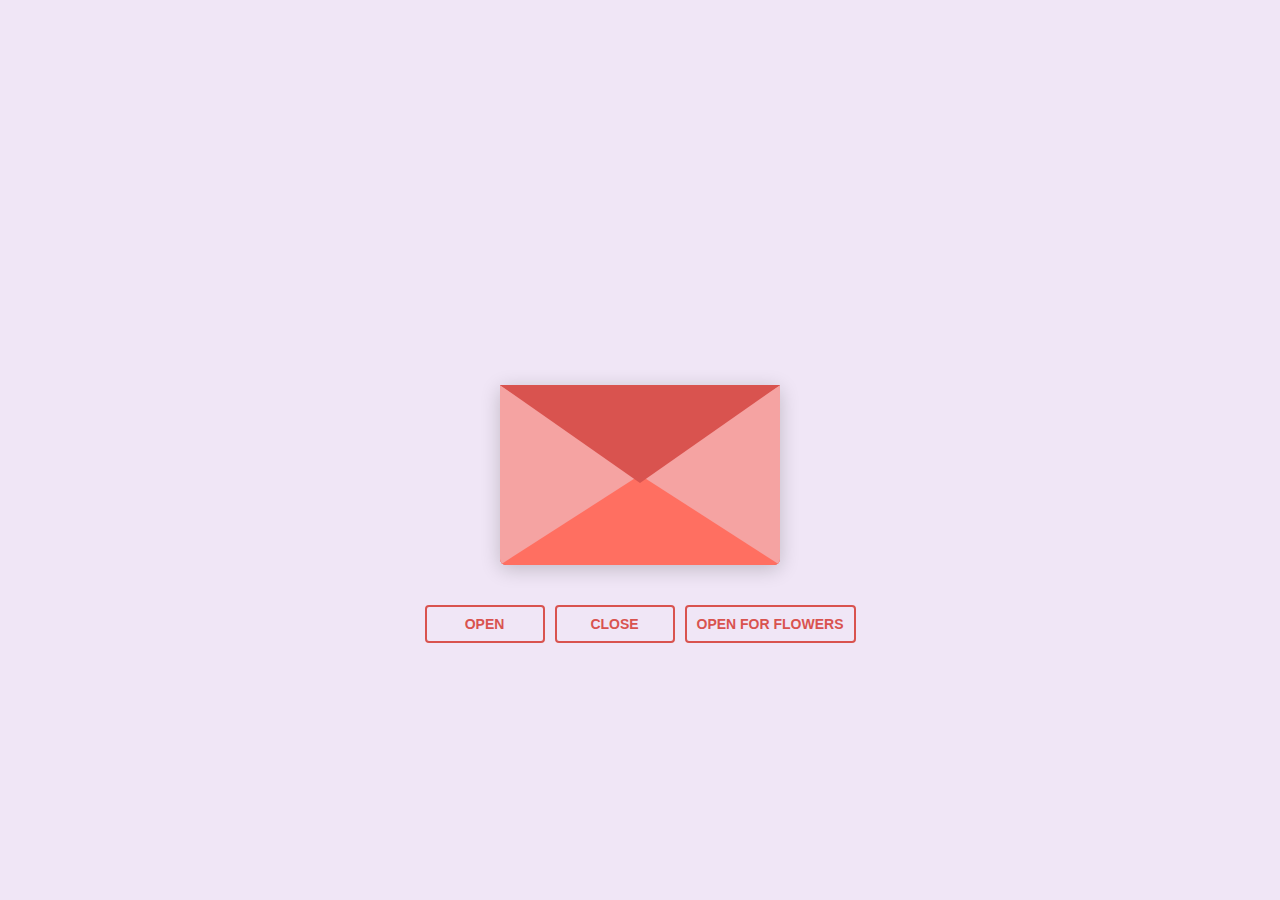
<file: index.html>
<!DOCTYPE html>
<html lang="en">
  <head>
    <meta charset="UTF-8" />
    <title>Letter to Phoebe</title>
    <link rel="preconnect" href="https://fonts.googleapis.com" />
    <link rel="preconnect" href="https://fonts.gstatic.com" crossorigin />
    <link
      href="https://fonts.googleapis.com/css2?family=Dancing+Script:wght@400..700&display=swap"
      rel="stylesheet" />
    <link rel="stylesheet" href="love letter 2.css" />
  </head>
  <body>
    <!-- tiktok meowish -->
    <div class="envlope-wrapper">
      <div id="envelope" class="close">
        <div class="front flap"></div>
        <div class="front pocket"></div>
        <div class="letter">
          <div class="words line1">To: Bebuu Phoebe</div>
          <div class="words line2">Happy Valentine's day beb!!💖</div>
          <div class="words line3">I lovee youu so so so muchh</div>
          <div class="words line4">sorry wala muna ako gift sayoo hehe</div>
          <div class="words line5">pero sana nag enjoy ka sa date natin kanina</div>
          <div class="words line6">eto lang muna gift ko sayo thru code🤣</div>
          <div class="words line7">soon babawi akoo sayo😙</div>
          <div class="words line8">I love youu, sana ma-appreciate mo to😘</div>
        </div>
        <div class="hearts">
          <div class="heart a1"></div>
          <div class="heart a2"></div>
          <div class="heart a3"></div>
        </div>
      </div>
    </div>
    <div class="reset">
      <button id="open">Open</button>
      <button id="reset">Close</button>
      <button id="open-flowers">Open for flowers</button>
    </div>

    <script src="https://cdnjs.cloudflare.com/ajax/libs/jquery/3.5.1/jquery.min.js"></script>
    <script src="love letter 2.js"></script>
  </body>
</html>
</file>
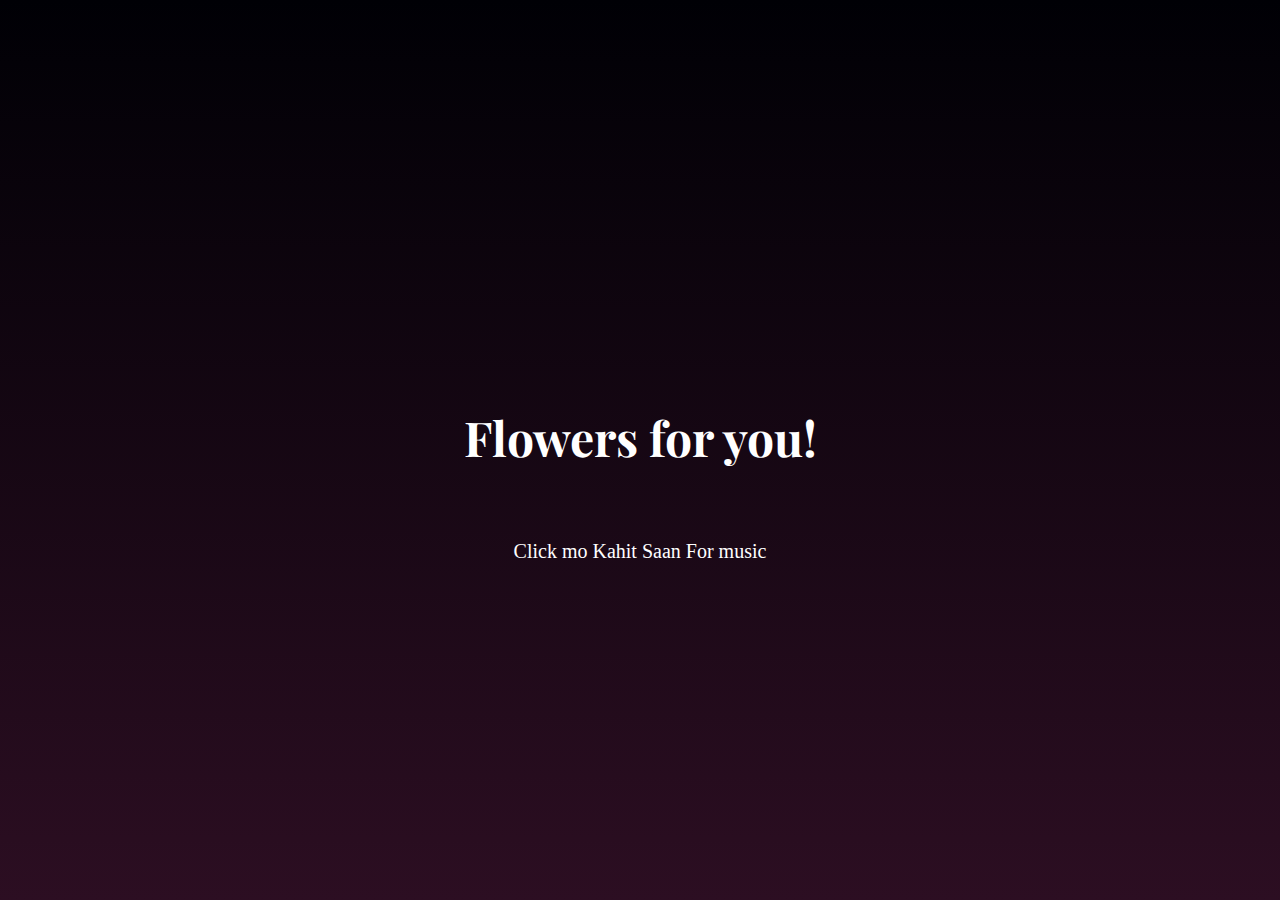
<file: animated_flower.html>
<!DOCTYPE html>
<html lang="en">
  <head>
    <meta charset="UTF-8" />
    <meta name="viewport" content="width=device-width, initial-scale=1.0" />
    <title>Flowers</title>
    <link rel="stylesheet" href="styles.css" />

    <link
      href="https://fonts.googleapis.com/css2?family=Dancing+Script:wght@400;700&display=swap"
      rel="stylesheet" />
    <link
      href="https://fonts.googleapis.com/css2?family=Roboto+Slab:wght@400;700&display=swap"
      rel="stylesheet" />
    <link
      href="https://fonts.googleapis.com/css2?family=Playfair+Display:wght@400;700&display=swap"
      rel="stylesheet" />
  </head>

  <body class="not-loaded">
    <h1>Flowers for you!</h1>
    <p class="my-name">Click mo Kahit Saan For music</p>
    <div class="rain"></div>
    <div class="flower" id="animation-flower">
      <div class="f-wrapper">
        <div class="flower__line"></div>
        <div class="f">
          <div class="flower__leaf flower__leaf--1"></div>
          <div class="flower__leaf flower__leaf--2"></div>
          <div class="flower__leaf flower__leaf--3"></div>
          <div class="flower__leaf flower__leaf--4"></div>
          <div class="flower__leaf flower__leaf--5"></div>
          <div class="flower__leaf flower__leaf--6"></div>
          <div class="flower__leaf flower__leaf--7"></div>
          <div
            class="flower__leaf flower__leaf--8 flower__fall-down--yellow"></div>
        </div>
      </div>

      <div class="f-wrapper f-wrapper--2">
        <div class="flower__line"></div>
        <div class="f">
          <div class="flower__leaf flower__leaf--1"></div>
          <div class="flower__leaf flower__leaf--2"></div>
          <div class="flower__leaf flower__leaf--3"></div>
          <div class="flower__leaf flower__leaf--4"></div>
          <div class="flower__leaf flower__leaf--5"></div>
          <div class="flower__leaf flower__leaf--6"></div>
          <div class="flower__leaf flower__leaf--7"></div>
          <div
            class="flower__leaf flower__leaf--8 flower__fall-down--pink"></div>
        </div>
      </div>

      <div class="f-wrapper f-wrapper--3">
        <div class="flower__line"></div>
        <div class="f">
          <div class="flower__leaf flower__leaf--1"></div>
          <div class="flower__leaf flower__leaf--2"></div>
          <div class="flower__leaf flower__leaf--3"></div>
          <div class="flower__leaf flower__leaf--4"></div>
          <div class="flower__leaf flower__leaf--5"></div>
          <div class="flower__leaf flower__leaf--6"></div>
          <div class="flower__leaf flower__leaf--7"></div>
          <div
            class="flower__leaf flower__leaf--8 flower__fall-down--purple"></div>
        </div>
      </div>
      <div class="flower__glass"></div>
    </div>
    <audio id="bg-music" src="i_love.mp3" autoplay loop muted></audio>

    <script src="script.js"></script>
  </body>
</html>
</file>
<file: love letter 2.css>
#envelope {
  position: relative;
  width: 280px;
  height: 180px;
  border-bottom-left-radius: 6px;
  border-bottom-right-radius: 6px;
  margin-left: auto;
  margin-right: auto;
  top: 150px;
  background-color: #d9534f; /* Warm romantic red */
  box-shadow: 0 4px 20px rgba(0, 0, 0, 0.2);
}

.front {
  position: absolute;
  width: 0;
  height: 0;
  z-index: 3;
}

.flap {
  border-left: 140px solid transparent;
  border-right: 140px solid transparent;
  border-bottom: 82px solid transparent;
  /* a little smaller */
  border-top: 98px solid #d9534f; /* Same romantic red */
  /* a little larger */
  transform-origin: top;
  pointer-events: none;
}

.pocket {
  border-left: 140px solid #f5a3a2; /* Soft pinkish red for the pocket */
  border-right: 140px solid #f5a3a2;
  border-bottom: 90px solid #ff6f61; /* Lighter romantic red */
  border-top: 90px solid transparent;
  border-bottom-left-radius: 6px;
  border-bottom-right-radius: 6px;
}

.close .letter {
  transform: translateY(0px);
  transition: transform 0.4s ease, z-index 1s, opacity 0.4s ease;
  z-index: 1;
  opacity: 0;
}

.open .letter {
  transform: translate(-50%, -50%) scale(1.1); /* Center the letter */
  top: -80%;
  left: -7%;
  transition: transform 0.4s 0.6s ease, z-index 0.6s, opacity 0.4s ease;
  z-index: 10;
  opacity: 1;
}

.letter {
  position: absolute;
  background-color: #fff;
  width: 100%;
  height: 100%;
  top: 100%; /* Ensure the letter is fully visible when opened */
  transform: translateX(-50%);
  border-radius: 6px;
  box-shadow: 0 4px 26px rgba(0, 0, 0, 0.2);
  font-family: "Dancing Script", cursive;
  padding: 20px;
  text-align: center;
}



.letter:after {
  content: "";
  position: absolute;
  top: 0;
  bottom: 0;
  left: 0;
  right: 0;
}




.words {
  position: absolute;
  left: 10%;
  width: 80%;
  height: 10%; /* Adjusted height */
  background-color: #ffe6e6; /* Light romantic tone */
}

.words.line1 {
  top: 5%; /* Adjusted position */
  font-size: 0.7rem;
}

.words.line2 {
  top: 15%; /* Adjusted position */
  text-align: center;
  font-size: 1.1rem;
}

.words.line3 {
  top: 25%; /* Adjusted position */
  font-size: 1.1rem;
  text-align: center;
}

.words.line4 {
  top: 35%; /* Adjusted position */
  font-size: 1.1rem;
  text-align: center;
}

.words.line5 {
  top: 45%; /* Adjusted position */
  font-size: 1.1rem;
  text-align: center;
}

.words.line6 {
  top: 55%; /* Adjusted position */
  font-size: 1.1rem;
  text-align: center;
}

.words.line7 {
  top: 65%; /* Adjusted position */
  font-size: 1.1rem;
  text-align: center;
}

.words.line8 {
  top: 75%; /* Adjusted position */
  font-size: 1.1rem;
  text-align: center;
}

.open .flap {
  transform: rotateX(180deg);
  transition: transform 0.4s ease, z-index 0.6s;
  z-index: 1;
}

.close .flap {
  transform: rotateX(0deg);
  transition: transform 0.4s 0.6s ease, z-index 1s;
  z-index: 5;
}

.close .letter {
  transform: translateY(0px);
  transition: transform 0.4s ease, z-index 1s;
  z-index: 1;
}

.open .letter {
  transform: translateY(-100px);
  transition: transform 0.4s 0.6s ease, z-index 0.6s;
  z-index: 2;
}

.hearts {
  position: absolute;
  top: 90px;
  left: 0;
  right: 0;
  z-index: 2;
}

.heart {
  position: absolute;
  bottom: 0;
  right: 10%;
  pointer-events: none;
}

.heart:before,
.heart:after {
  position: absolute;
  content: "";
  left: 50px;
  top: 0;
  width: 50px;
  height: 80px;
  background: #e60073; /* Deep romantic pink */
  border-radius: 50px 50px 0 0;
  transform: rotate(-45deg);
  transform-origin: 0 100%;
  pointer-events: none;
}

.heart:after {
  left: 0;
  transform: rotate(45deg);
  transform-origin: 100% 100%;
}

.close .heart {
  opacity: 0;
  -webkit-animation: none;
  animation: none;
}

.a1 {
  left: 20%;
  transform: scale(0.6);
  opacity: 1;
  -webkit-animation: slideUp 4s linear 1, sideSway 2s ease-in-out 4 alternate;
  -moz-animation: slideUp 4s linear 1, sideSway 2s ease-in-out 4 alternate;
  -webkit-animation-fill-mode: forwards;
  animation-fill-mode: forwards;
  -webkit-animation-delay: 0.7s;
  animation-delay: 0.7s;
}

.a2 {
  left: 55%;
  transform: scale(1);
  opacity: 1;
  -webkit-animation: slideUp 5s linear 1, sideSway 4s ease-in-out 2 alternate;
  -moz-animation: slideUp 5s linear 1, sideSway 4s ease-in-out 2 alternate;
  -webkit-animation-fill-mode: forwards;
  animation-fill-mode: forwards;
  -webkit-animation-delay: 0.7s;
  animation-delay: 0.7s;
}

.a3 {
  left: 10%;
  transform: scale(0.8);
  opacity: 1;
  -webkit-animation: slideUp 7s linear 1, sideSway 2s ease-in-out 6 alternate;
  -moz-animation: slideUp 7s linear 1, sideSway 2s ease-in-out 6 alternate;
  -webkit-animation-fill-mode: forwards;
  animation-fill-mode: forwards;
  -webkit-animation-delay: 0.7s;
  animation-delay: 0.7s;
}

@-webkit-keyframes slideUp {
  0% {
    top: 0;
  }
  100% {
    top: -600px;
  }
}
@keyframes slideUp {
  0% {
    top: 0;
  }
  100% {
    top: -600px;
  }
}
@-webkit-keyframes sideSway {
  0% {
    margin-left: 0px;
  }
  100% {
    margin-left: 50px;
  }
}
@keyframes sideSway {
  0% {
    margin-left: 0px;
  }
  100% {
    margin-left: 50px;
  }
}
body {
  background-color: #f0e6f6; /* Soft lavender for a romantic, dreamy feel */
}

.envlope-wrapper {
  height: 450px; /* Increase height to push content down */
  display: flex;
  justify-content: center;
  align-items: center;
  margin-top: 100px; /* Moves the envelope further down */
}

.reset {
  display: flex;
  justify-content: center;
  align-items: center;
  margin-top: 50px; /* Moves the buttons further down */
}

.reset button {
  font-weight: 800;
  font-style: normal;
  transition: all 0.1s linear;
  -webkit-appearance: none;
  background-color: transparent;
  border: solid 2px #d9534f;
  border-radius: 4px;
  color: #d9534f;
  display: inline-block;
  font-size: 14px;
  text-transform: uppercase;
  margin: 5px;
  padding: 10px;
  line-height: 1em;
  text-decoration: none;
  min-width: 120px;
  cursor: pointer;
}

.reset button:hover {
  background-color: #d9534f;
  color: #fff;
}


.open #envelope {
  filter: blur(8px);
  transition: filter 0.4s ease;
}
</file>
<file: styles.css>
*,
*::after,
*::before {
  padding: 0;
  margin: 0;
  box-sizing: border-box;
}
:root {
  --color-bg: linear-gradient(to top, #2c0e22, #000005);
  --color-glass: linear-gradient(to left, #142544, #1a9092);
  --color-water: linear-gradient(to left, #142544, #1b6d6e);
}
body {
  background-image: var(--color-bg);
  min-height: 100vh;
  display: flex;
  justify-content: center;
  align-items: flex-end;
  overflow: hidden;
  text-align: center;
}
h1 {
  font-size: 3rem;
  color: white;
  position: absolute;
  top: 45%;
  font-family: "Playfair Display", serif;
  opacity: 1;
  animation: word-animation 3s ease-in-out forwards;
}
.my-name {
  position: absolute;
  color: rgb(255, 255, 255);
  top: 60%;
  animation: word-animation 3s ease-in-out forwards;
  font-size: 20px;
}
.rain {
  height: 0.5rem;
  width: 0.15rem;
  background-color: rgba(255, 255, 255, 0.432);
  position: absolute;
  top: -10px;
  border-radius: 45%;
  z-index: 2;
  animation: rain-drop 1s linear forwards;
}

@keyframes rain-drop {
  from {
    transform: translateY(-100%);
  }
  to {
    transform: translateY(110vh);
  }
}
@keyframes word-animation {
  to {
    opacity: 0;
  }
}

.flower {
  position: relative;
  display: none;
}

.flower__glass {
  width: 20vmin;
  height: 30vmin;
  background-image: var(--color-glass);
  clip-path: polygon(0 0, 100% 0, 85% 100%, 15% 100%);
  opacity: 0.8;
  position: relative;
}

.flower__glass::after {
  content: "";
  position: absolute;
  bottom: 0;
  left: 0;
  background-color: #182843;
  width: 100%;
  height: 2vmin;
}

.flower__glass::before {
  content: "";
  position: absolute;
  bottom: 0;
  left: 0;
  background-image: var(--color-water);
  width: 100%;
  height: 15vmin;
}

.f-wrapper {
  position: absolute;
  left: 45%;
  bottom: 2vmin;
}

.f-wrapper--2 {
  left: 50%;
  bottom: 5%;
  transform-origin: 10% left;
  transform: rotate(20deg);
}

.f-wrapper--3 {
  left: 30%;
  bottom: 5%;
  transform-origin: 10% left;
  transform: rotate(-10deg);
}

.f-wrapper--3 .flower__line {
  height: 45vmin;
  position: relative;
}

.f-wrapper--3 .flower__line::after {
  content: "";
  position: absolute;
  left: 0;
  top: 0;
  width: 6vmin;
  height: 6vmin;
  transform: translate(-69%, -30%) rotate(-5deg);
  border-radius: 10vmin 10vmin 0 0;
  border: 2vmin solid #104d4e;
  border-bottom: transparent;
  border-left: transparent;
}

.f-wrapper--3 .flower__line::before {
  content: "";
  position: absolute;
  left: -40%;
  top: -1%;
  width: 6vmin;
  height: 2vmin;
  transform-origin: right;
  transform: translate(-100%, -80%) rotate(-20deg);
  background-color: #104d4e;
  border-radius: 2vmin;
}

.f-wrapper--3 .flower__line {
  background-image: linear-gradient(to top, #142544, #104d4e);
}

.f-wrapper--2 .flower__line {
  height: 45vmin;
}

.f-wrapper--2 .f {
  transform: translateX(-50%) rotate(20deg);
}

.f-wrapper--3 .f {
  transform: translate(-350%, -50%) rotate(-120deg);
}

.f-wrapper--2 .flower__leaf:not(:first-child) {
  width: 3.8vmin;
  height: 10vmin;
  background-image: linear-gradient(to bottom, #e0ff43, #c22887, #1a233a 99%);
}

.f-wrapper--3 .flower__leaf:not(:first-child) {
  width: 3.8vmin;
  height: 10vmin;
  background-image: linear-gradient(to bottom, #bfe02b, #712291, #1a233a 99%);
}

.f-wrapper--3 .flower__leaf--1 {
  width: 8vmin;
  height: 10vmin;
  bottom: 2vmin;
  background-color: #ad2be0;
}

.f-wrapper--2 .flower__leaf--1 {
  width: 8vmin;
  height: 10vmin;
  bottom: 2vmin;
  background-color: #de118b;
}

.f-wrapper--2 .f .flower__leaf--8 {
  width: 10vmin;
  height: 9vmin;
  bottom: 3vmin;
  left: -30%;
  transform: rotate(-50deg);
  background-image: linear-gradient(to left bottom, #ff43b6, #4d1337);
}

.f-wrapper--3 .f .flower__leaf--8 {
  width: 10vmin;
  height: 9vmin;
  left: -10% !important;
  background-image: linear-gradient(to left bottom, #ad2be0, #712291);
}

.flower__line {
  width: 2vmin;
  height: 56vmin;
  background-image: linear-gradient(to left top, #82fdff 20%, #142544, #104d4e);
  border-radius: 4vmin;
}

.f {
  position: absolute;
  top: 1vmin;
  left: 50%;
  transform: translateX(-50%) rotate(-10deg);
  width: 2vmin;
  height: 2vmin;
}

.flower__leaf {
  position: absolute;
  left: 50%;
  bottom: 2vmin;
  transform: translateX(-50%);
  width: 5vmin;
  height: 14vmin;
  background-image: linear-gradient(to bottom, #ffa085, #fa7373, #1a233a 99%);

  clip-path: ellipse(50% 50% at 50% 50%);
  transform-origin: center bottom;
  animation: open-flower 2s 1s backwards;
}

.flower__leaf--1 {
  width: 10vmin;
  height: 12vmin;
  bottom: 3vmin;
  border-radius: 50% 50% 50% 50% / 80% 80% 20% 20%;
  background-color: #e24f5f;
  background-image: none;
  animation: open-flowe--middle 1.4s 1s backwards;
}

.flower__leaf--2 {
  transform: translateX(-50%) rotate(-30deg);
}
.flower__leaf--3 {
  transform: translateX(-50%) rotate(-50deg);
}
.flower__leaf--4 {
  transform: translateX(-50%) rotate(-70deg);
}

.flower__leaf--5 {
  transform: translateX(-50%) rotate(30deg);
}

.flower__leaf--6 {
  transform: translateX(-50%) rotate(50deg);
}

.flower__leaf--7 {
  transform: translateX(-50%) rotate(70deg);
}

.flower__leaf--8 {
  width: 13vmin;
  height: 11vmin;
  bottom: 6vmin;
  left: -30%;
  border-radius: none;
  clip-path: none;
  border-radius: 10vmin 2vmin 10vmin 2vmin;
  transform: rotate(-55deg);
  background-image: linear-gradient(
    to left bottom,
    #ffa085,
    #eb8b8b,
    #492f2f 98%
  );
}

.flower__fall-down--yellow {
  animation: flower-fall-down-yellow 8s 1.2s linear forwards;
}

.flower__fall-down--pink {
  animation: flower-fall-down-pink 5s 1.2s linear forwards;
}

.flower__fall-down--purple {
  bottom: 4vmin;
  animation: flower-fall-down-purple 6s 1.2s linear forwards,
    flower-falling 6s 7.2s linear infinite;
}

@keyframes open-flower {
  0% {
    transform: translateX(-50%) rotate(0);
  }
}

@keyframes open-flowe--middle {
  0% {
    opacity: 0;
    transform: translateX(-50%) scale(0);
  }
}

@keyframes flower-fall-down-pink {
  0% {
    transform: rotate(-55deg);
  }

  50% {
    transform: rotateX(-100deg);
  }

  100% {
    transform: translate(2vmin, 28vmin);
  }
}

@keyframes flower-fall-down-yellow {
  0% {
    transform: rotate(-55deg);
  }

  50% {
    bottom: 3vmin;
    transform: rotateX(-100deg);
  }

  100% {
    transform: translate(2vmin, 70vmin) rotate(150deg);
  }
}

@keyframes flower-fall-down-purple {
  0% {
    transform: rotate(-50deg);
  }

  25% {
    bottom: 1vmin;
    transform: rotateX(-100deg);
    perspective: 0px;
  }

  50% {
    perspective: 0px;
    transform: translate(-30vmin, 2vmin) rotate(90deg);
  }

  75% {
    perspective: 0px;
    transform: translate(-34vmin, -2vmin);
  }

  100% {
    transform-origin: center;
    transform: translate(-34vmin, -2vmin) rotateY(-80deg) rotateX(35deg);
  }
}

@keyframes flower-falling {
  0%,
  100% {
    transform-origin: center;
    transform: translate(-34vmin, -2vmin) rotateY(-80deg) rotateX(35deg);
  }

  25% {
    transform-origin: center;
    transform: translate(-34.4vmin, -2vmin) rotateY(-84deg) rotateX(35deg);
  }

  50% {
    transform-origin: center;
    transform: translate(-32vmin, -4.2vmin) rotateY(-80deg) rotateX(35deg);
  }

  75% {
    transform-origin: center;
    transform: translate(-36vmin, 1.1vmin) rotateY(-80deg) rotateX(35deg);
  }
}


audio {
  position: fixed;
  bottom: 10px;
  left: 50%;
  transform: translateX(-50%);
  background: rgba(255, 255, 255, 0.8);
  border-radius: 10px;
  padding: 5px;
  width: 90%; /* Ensure it resizes properly */
  max-width: 300px; /* Limit the maximum width */
}

/* Ensure visibility on mobile */
@media (max-width: 480px) {
  audio {
    width: 95%;
    max-width: none;
  }
}
</file>
